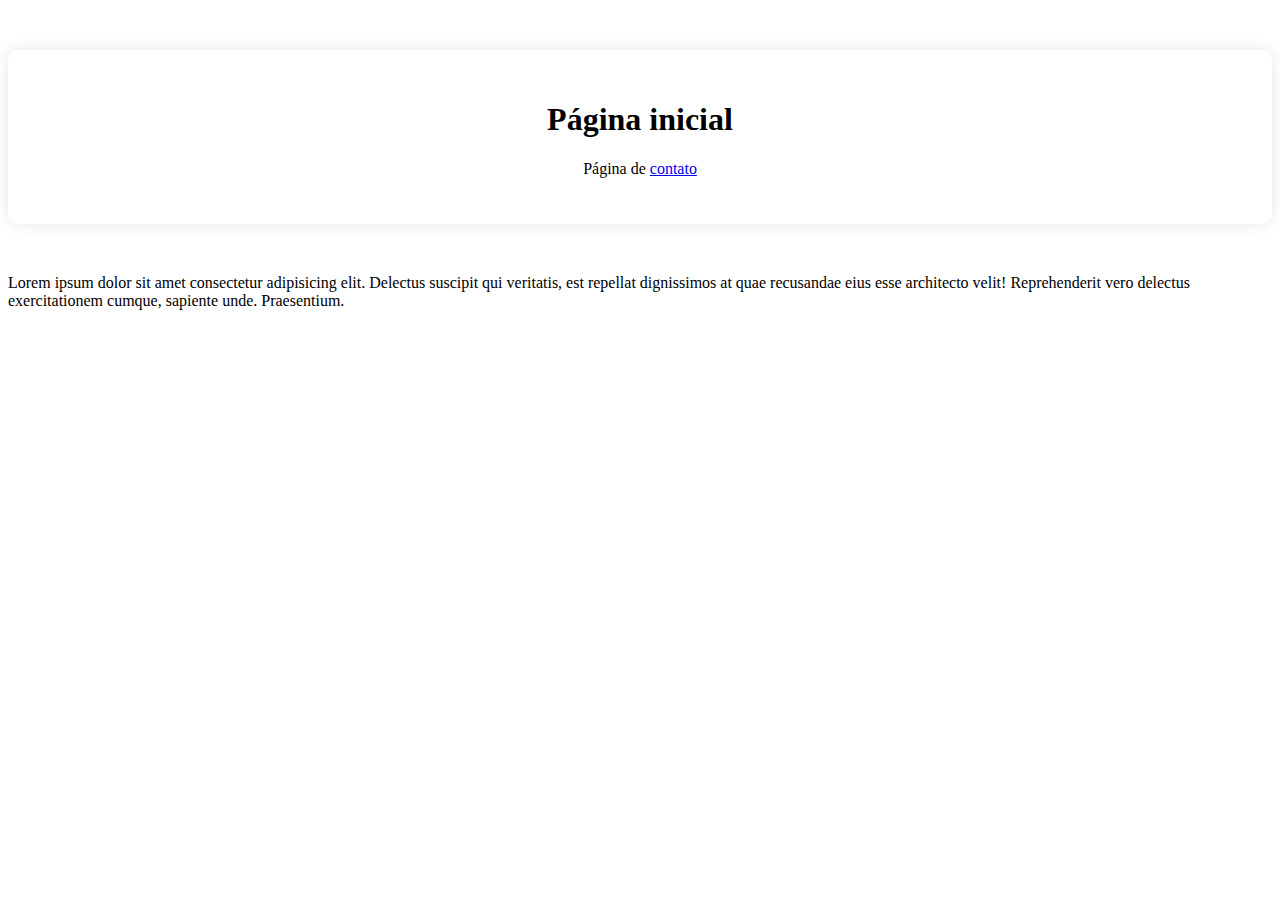
<file: index.html>
<!DOCTYPE html>
<html lang="en">
<head>
    <meta charset="UTF-8">
    <meta name="viewport" content="width=device-width, initial-scale=1.0">
    <title>Document</title>
    <link rel="stylesheet" href="style.css">
</head>
<body>
    <main>
        <h1>Página inicial</h1>
        <p>Página de <a href="contato.html">contato</a></p>
    </main>
    <section>
        Lorem ipsum dolor sit amet consectetur adipisicing elit. Delectus suscipit qui veritatis, est repellat dignissimos at quae recusandae eius esse architecto velit! Reprehenderit vero delectus exercitationem cumque, sapiente unde. Praesentium.
    </section>
</body>
</html>
</file>
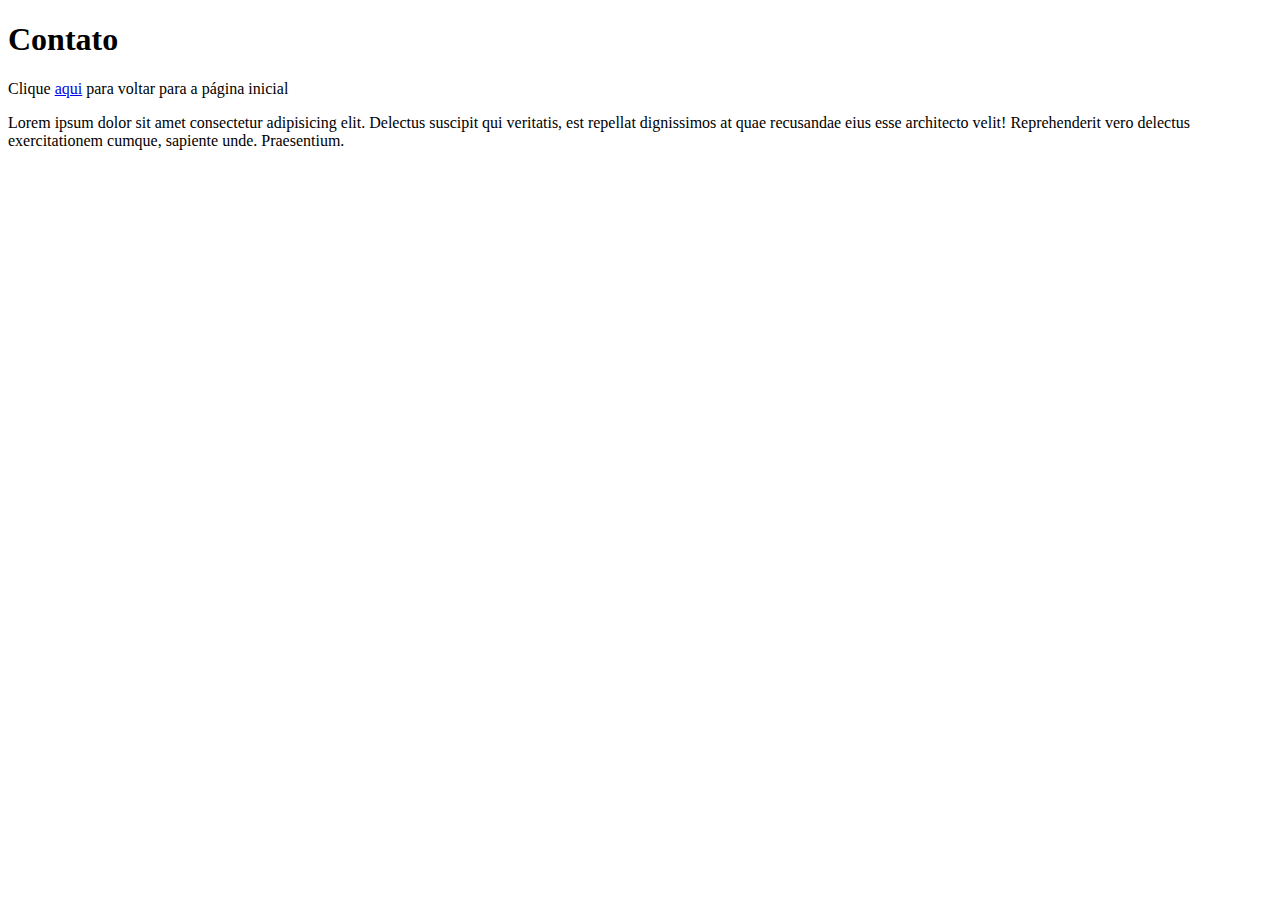
<file: contato.html>
<!DOCTYPE html>
<html lang="en">
<head>
    <meta charset="UTF-8">
    <meta name="viewport" content="width=device-width, initial-scale=1.0">
    <title>Document</title>
</head>
<body>
    <main>
        <h1>Contato</h1>
        <p>Clique <a href="index.html">aqui</a> para voltar para a página inicial</p>
    </main>
    <section>
        Lorem ipsum dolor sit amet consectetur adipisicing elit. Delectus suscipit qui veritatis, est repellat dignissimos at quae recusandae eius esse architecto velit! Reprehenderit vero delectus exercitationem cumque, sapiente unde. Praesentium.
    </section>
</body>
</html>
</file>
<file: style.css>
main {
    text-align: center;
    margin: 50px auto;
    background-color: #ffffff;
    padding: 30px;
    border-radius: 10px;
    box-shadow: 0 0 15px rgba(0, 0, 0, 0.1);
  }
</file>
